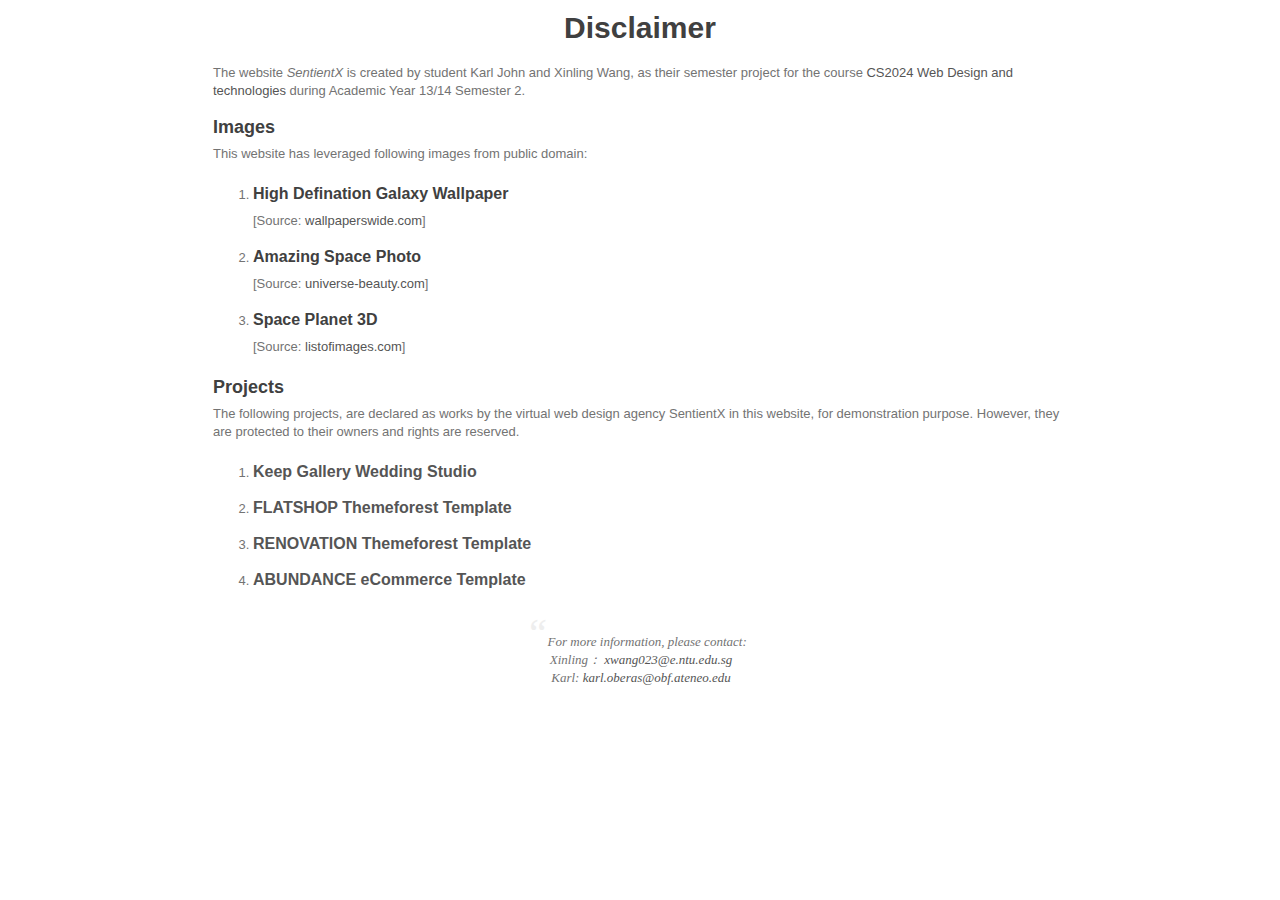
<file: disclaimer.html>
<!doctype html>
<html>
<head>
<meta charset="utf-8">
<meta name="viewport" content="width=device-width, initial-scale=1.0, user-scalable=yes">
<style>
h1,
h2,
h3,
h4,
h5,
h6,
p,
blockquote {
    margin: 0;
    padding: 0;
}
body {
    font-family: "Helvetica Neue", Helvetica, "Hiragino Sans GB", Arial, sans-serif;
    font-size: 13px;
    line-height: 18px;
    color: #737373;
    background-color: white;
    margin: 10px 13px 10px 13px;
}
table {
	margin: 10px 0 15px 0;
	border-collapse: collapse;
}
td,th {	
	border: 1px solid #ddd;
	padding: 3px 10px;
}
th {
	padding: 5px 10px;	
}

a {
    color: #555;
	text-decoration:none;
}
a:hover {
    color: #FF8000;
    text-decoration: none;
}
a img {
    border: none;
}
p {
    margin-bottom: 9px;
}
h1,
h2,
h3,
h4,
h5,
h6 {
    color: #404040;
    line-height: 36px;
}
h1 {
    margin-bottom: 18px;
    font-size: 30px;
	text-align:center;
}
h2 {
    font-size: 24px;
}
h3 {
    font-size: 18px;
}
h4 {
    font-size: 16px;
}
h5 {
    font-size: 14px;
}
h6 {
    font-size: 13px;
}
hr {
    margin: 0 0 19px;
    border: 0;
    border-bottom: 1px solid #ccc;
}
blockquote {
    padding: 13px 13px 21px 15px;
    margin-bottom: 18px;
    font-family:georgia,serif;
    font-style: italic;
	text-align:center;
}
blockquote:before {
    content:"\201C";
    font-size:40px;
    margin-left:-10px;
    font-family:georgia,serif;
    color:#eee;
}
blockquote p {
    font-size: 14px;
    font-weight: 300;
    line-height: 18px;
    margin-bottom: 0;
    font-style: italic;
}
code, pre {
    font-family: Monaco, Andale Mono, Courier New, monospace;
}
code {
    background-color: #fee9cc;
    color: rgba(0, 0, 0, 0.75);
    padding: 1px 3px;
    font-size: 12px;
    -webkit-border-radius: 3px;
    -moz-border-radius: 3px;
    border-radius: 3px;
}
pre {
    display: block;
    padding: 14px;
    margin: 0 0 18px;
    line-height: 16px;
    font-size: 11px;
    border: 1px solid #d9d9d9;
    white-space: pre-wrap;
    word-wrap: break-word;
}
pre code {
    background-color: #fff;
    color:#737373;
    font-size: 11px;
    padding: 0;
}
@media screen and (min-width: 914px) {
    body {
        width: 854px;
        margin:10px auto;
    }
}
@media print {
	body,code,pre code,h1,h2,h3,h4,h5,h6 {
		color: black;
	}
	table, pre {
		page-break-inside: avoid;
	}
}
</style>
<title>Disclaimer</title>

</head>
<body>
<h1>Disclaimer</h1>

<p>The website <em>SentientX</em> is created by student Karl John and Xinling Wang, as their semester project for the course <a href="http://www.wkwsci.ntu.edu.sg/CurrentStudents/Undergraduate/Pages/CourseInfo.aspx">CS2024 Web Design and technologies</a> during Academic Year 13/14 Semester 2.</p>

<h3>Images</h3>
<p>This website has leveraged following images from public domain:</p>
<ol>
<li>
	<h4>High Defination Galaxy Wallpaper</h4>
    <p>[Source: <a href="http://wallpaperswide.com/galaxy-wallpapers.html">wallpaperswide.com</a>]</p>
</li>
<li>
	<h4>Amazing Space Photo</h4>
    <p>[Source: <a href="http://universe-beauty.com/Space-photos/Other/amazing-space-photo-img523-15369p.html">universe-beauty.com</a>]</p>
</li>
<li>
	<h4>Space Planet 3D</h4>
    <p>[Source: <a href="http://www.listofimages.com/space-graphics-planet-stars-galaxy-3d.html">listofimages.com</a>]</p>
</li>
</ol>

<h3>Projects</h3>
<p>The following projects, are declared as works by the virtual web design agency SentientX in this website, for demonstration purpose. However, they are protected to their owners and rights are reserved.</p> 
<ol>
<li>
    <h4><a href="http://www.keepgallery.com/">Keep Gallery Wedding Studio</a></h4>
</li>
<li>
	
    <h4><a href="http://themify.me/themes/flatshop">FLATSHOP Themeforest Template</a></h4>
</li>
<li>
	<h4><a href="http://themeforest.net/item/renovation-construction-company-theme/9014411">RENOVATION Themeforest Template</a></h4>
</li>
<li>
	<h4><a href="http://themeforest.net/item/abundance-ecommerce-business-theme/759562">ABUNDANCE eCommerce Template</a></h4>
</li>
</ol>


<blockquote>For more information, please contact:<br>Xinling： <a href="mailto:xwang023@e.ntu.edu.sg">xwang023@e.ntu.edu.sg</a><br>Karl: <a href="mailto:karl.oberas@obf.ateneo.edu">karl.oberas@obf.ateneo.edu</a></blockquote>

</body>
</html>
</file>
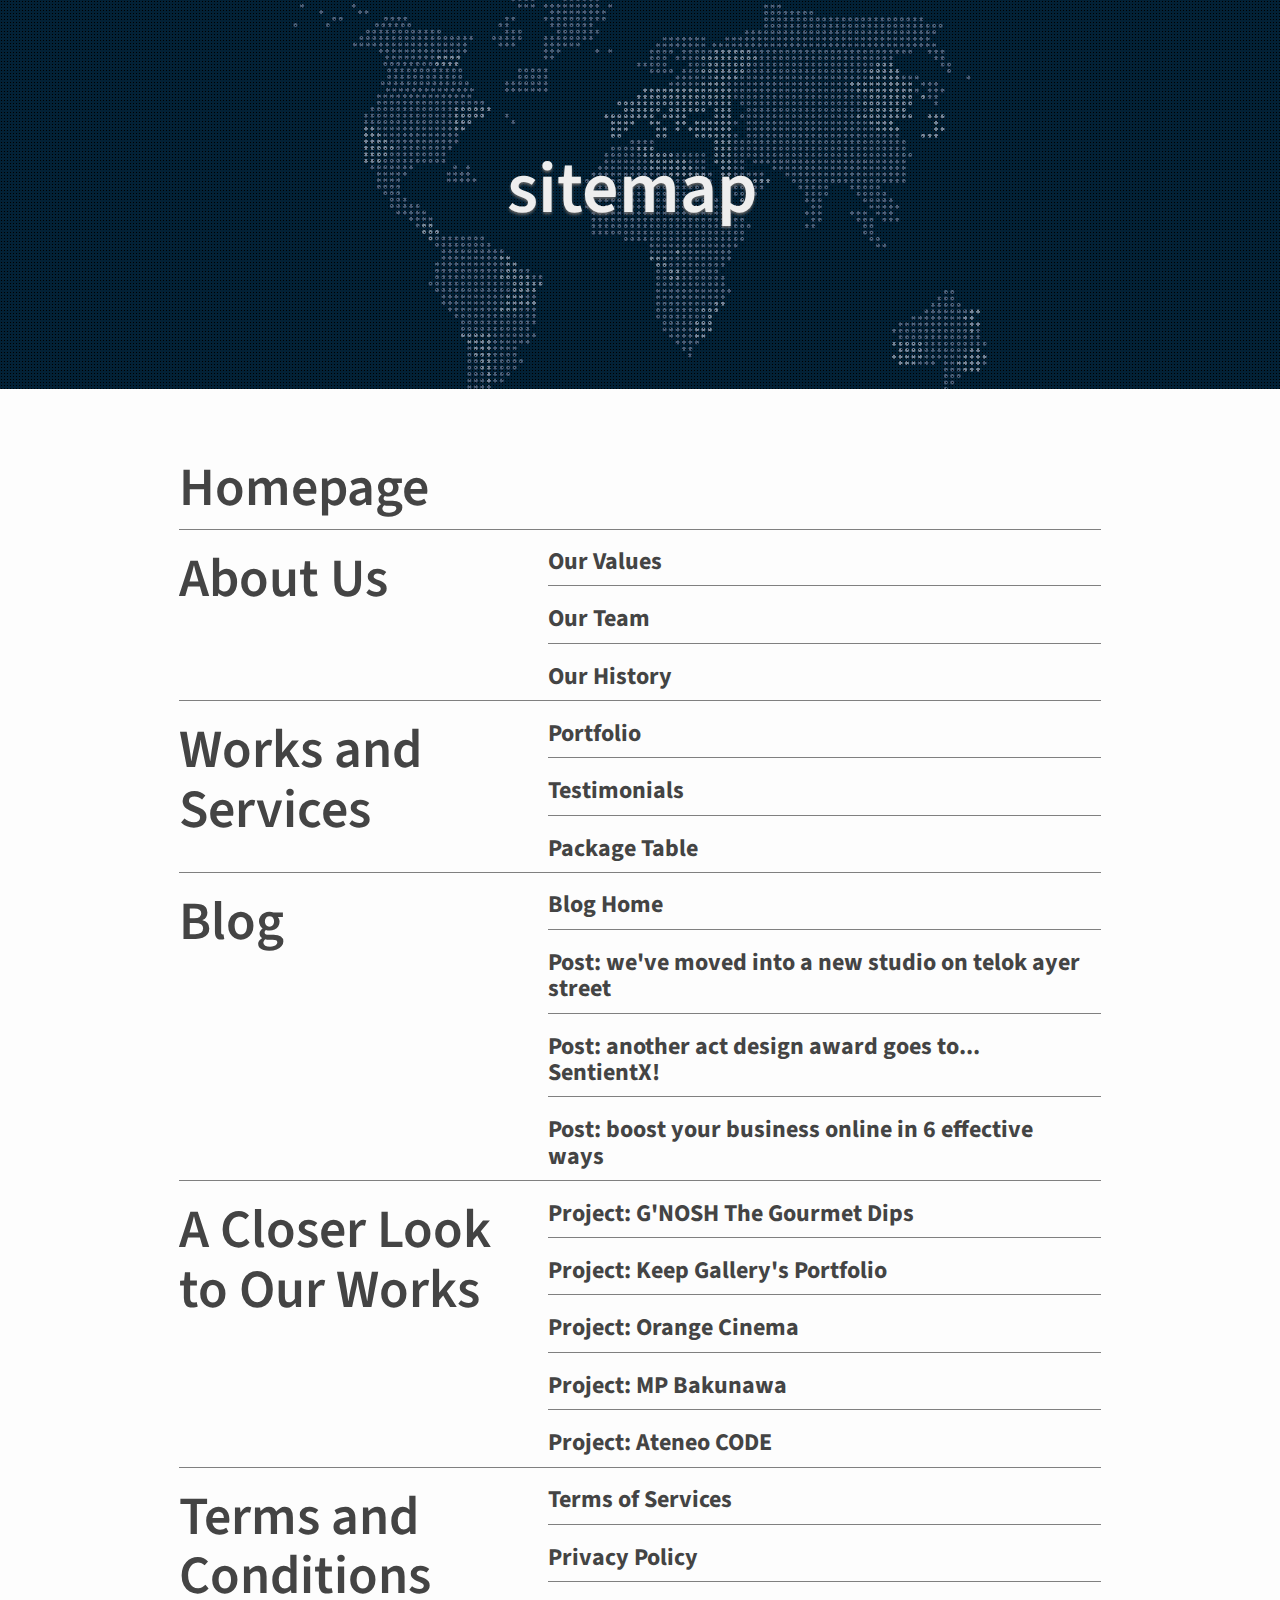
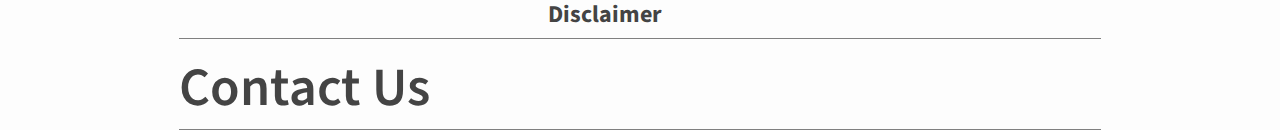
<file: sitemap.html>
<!DOCTYPE html PUBLIC "-//W3C//DTD XHTML 1.0 Transitional//EN" "http://www.w3.org/TR/xhtml1/DTD/xhtml1-transitional.dtd">
<html xmlns="http://www.w3.org/1999/xhtml">
<head>
<meta charset="utf-8">
<meta http-equiv="X-UA-Compatible" content="IE=edge,chrome=1">
<title>Sitemap | Sentient X</title>
<meta name="description" content="">
<meta name="viewport" content="width=device-width, initial-scale=1">
<link href="css/bootstrap.min.css" rel="stylesheet" type="text/css" />
<link href="css/style.css" rel="stylesheet" type="text/css" />
<link rel="stylesheet" href="css/animate.css">
<link href="css/bootstrap-responsive.min.css" rel="stylesheet" type="text/css" />
<link href="css/responsiveslides.css" rel="stylesheet" type="text/css" />
<!--flexslider-->
<link rel="stylesheet" href="css/flexslider.css" />
<!-- FancyBox -->
<link rel="stylesheet" type="text/css" href="css/jquery.fancybox.css?v=2.1.5" media="screen" />
<!--fonts-->
<link href='http://fonts.googleapis.com/css?family=Open+Sans+Condensed:300,700,300italic|Source+Sans+Pro:200,300,400,600,700,900,200italic,300italic,400italic,600italic,700italic,900italic|Playball' rel='stylesheet' type='text/css'>
<link rel="stylesheet" type="text/css" href="css/flaticon.css"> 

<!--favicon-->
<link rel="shortcut icon" href="images/favicon.ico" type="image/x-icon">
<link rel="icon" href="images/favicon.ico" type="image/x-icon">
<link href="fonts/font-awesome-4.2.0/css/font-awesome.min.css" rel="stylesheet" type="text/css" />
<link href="blog/css/style_blog.css" rel="stylesheet" type="text/css" />

<!--wow-->
<script src="js/jquery.min.js"></script>
</head>

<body>
<header class="intro-header" style="background-image:url('images/sitemap-bg.jpg'); background-position:center;">
    <div class="container-header">
        <div class="row">
            <div class="col-lg-8 col-lg-offset-2 col-md-10 col-md-offset-1">
                <div class="site-heading noselect term-heading">
                    <h1>sitemap</h1>
                </div>
            </div>
        </div>
    </div>
</header>
<div class="center-div">
<table id="sitemap-tb">
    <colgroup>
        <col />
        <col />
    </colgroup>	
  <tbody>
  
    <tr>
      <td><h1><a href="http://oasisappmaker.com/com224/sentientx/">Homepage</a></h1></td>
      <td>&nbsp;</td>
    </tr>
    <tr>
      <td rowspan="4"><h1><a href="http://oasisappmaker.com/com224/sentientx/about.html">About Us</a></h1></td>
    </tr>
    <tr>
      <td><h3><a href="http://oasisappmaker.com/com224/sentientx/about.html">Our Values</a></h3></td>
    </tr>
    <tr>
      <td><h3><a href="http://oasisappmaker.com/com224/sentientx/about.html#team">Our Team</a></h3></td>
    </tr>
    <tr>
      <td><h3><a href="http://oasisappmaker.com/com224/sentientx/about.html#history">Our History</h3></td>
    </tr>
    <tr>
      <td rowspan="4"><h1><a href="http://oasisappmaker.com/com224/sentientx/work.html">Works and Services</a></h1></td>
    </tr>
    <tr>
      <td><h3><a href="http://oasisappmaker.com/com224/sentientx/work.html#portfolio">Portfolio</a></h3></td>
    </tr>
    <tr>
      <td><h3><a href="http://oasisappmaker.com/com224/sentientx/work.html#testimonials">Testimonials</a></h3></td>
    </tr>
    <tr>
      <td><h3><a href="http://oasisappmaker.com/com224/sentientx/work.html#packages">Package Table</a></h3></td>
    </tr>
    <tr>
      <td rowspan="5"><h1><a href="http://oasisappmaker.com/com224/sentientx/blog/">Blog</a></h1></td>
    </tr>
    <tr>
      <td><h3><a href="http://oasisappmaker.com/com224/sentientx/blog/">Blog Home</a></h3></td>
    </tr>
    <tr>
      <td><h3><a href="http://oasisappmaker.com/com224/sentientx/blog/index.php?post=1">Post: we've moved into a new studio on telok ayer street</a></h3></td>
    </tr>
    <tr>
      <td><h3><a href="http://oasisappmaker.com/com224/sentientx/blog/index.php?post=2">Post: another act design award goes to... SentientX!</a></h3></td>
    </tr>
    <tr>
      <td><h3><a href="http://oasisappmaker.com/com224/sentientx/blog/index.php?post=3">Post: boost your business online in 6 effective ways</a></h3></td>
    </tr>
    <tr>
      <td rowspan="6"><h1><a href="http://oasisappmaker.com/com224/sentientx/details.php">A Closer Look to Our Works</a></h1></td>
    </tr>
    <tr>
      <td><h3><a href="http://oasisappmaker.com/com224/sentientx/details.php?id=5">Project: G'NOSH The Gourmet Dips</a></h3></td>
    </tr>
    <tr>
      <td><h3><a href="http://oasisappmaker.com/com224/sentientx/details.php?id=2">Project: Keep Gallery's Portfolio</a></h3></td>
    </tr>
    <tr>
      <td><h3><a href="http://oasisappmaker.com/com224/sentientx/details.php?id=3">Project: Orange Cinema</a></h3></td>
    </tr>
    <tr>
      <td><h3><a href="http://oasisappmaker.com/com224/sentientx/details.php?id=1">Project: MP Bakunawa</a></h3></td>
    </tr>
    <tr>
      <td><h3><a href="http://oasisappmaker.com/com224/sentientx/details.php?id=4">Project: Ateneo CODE</a></h3></td>
    </tr>
    <tr>
      <td rowspan="4"><h1><a href="http://oasisappmaker.com/com224/sentientx/terms.php?id=terms-of-services">Terms and Conditions</a></h1></td>
    </tr>
    <tr>
      <td><h3><a href="http://oasisappmaker.com/com224/sentientx/terms.php?id=terms-of-services">Terms of Services</a></h3></td>
    </tr>
    <tr>
	  <td><h3><a href="http://oasisappmaker.com/com224/sentientx/terms.php?id=privacy-policy">Privacy Policy</a></h3></td>
    </tr>
    <tr>
      <td><h3><a href="http://oasisappmaker.com/com224/sentientx/terms.php?id=disclaimer">Disclaimer</a></h3></td>
    </tr>
    <tr>
      <td colspan="2"><h1><a href="http://oasisappmaker.com/com224/sentientx/contact.html">Contact Us</a></h1></td>
    </tr>
  </tbody>
</table>
</div>
</body>
</html>
</file>
<file: css/style.css>
@charset "utf-8";
/* CSS Document */
html {
    width: 100%;
    height: 100%;
}

body {
	/*set default for full screen*/
	margin: 0px;
	padding: 0px;
    width: 100%;
    height: 100%;
	font-family: 'Source Sans Pro', sans-serif;
	font-weight:400;
	background-color:#fdfdfd;
	font-size:16px;
	color:#222;
}

.clear {
	clear:both; /*start next line*/
}

a {
	color:#e74c3c;
}

a:hover {
	text-decoration:none;
	color:#e74c3c;
}

.content-wrapper {
	width:90%;
	max-width: 1230px;
	margin:0 auto;
	padding-top:30px;
}

.center-div {
	width:90%;
	max-width: 1230px;
	margin:0 auto;
}

.content-wrapper h4 {
	text-transform:lowercase;
	padding-bottom:20px;
	font-weight:700;
	font-size:1.5em;
	color:#eee;
}

.sectiontitle {
	display:inline;
	color: #fff; 
	font-size:2.1em;
	margin-left: 25px;
	font-weight:600;
	text-transform:lowercase;
}

.design-title {
	font-size: 18px; 
	font-weight:600; 
	color: #666;
}

.design-description {
	font-size:16px;
	color:#333;
	text-align:center;"
}

.pattern-black:after {
		background: url(../images/pattern-black.png) repeat;
		content:'';
		width: 100%;
		height: 100%;
		top:0;
		left:0;
        position: absolute;
}

/*Navbar*/
@media(min-width:767px) {
    .navbar {
        padding: 20px 0;
        -webkit-transition: background .5s ease-in-out,padding .5s ease-in-out;
        -moz-transition: background .5s ease-in-out,padding .5s ease-in-out;
        transition: background .5s ease-in-out,padding .5s ease-in-out;
    }

    .top-nav-collapse {
        padding: 0;
    }
}

@media screen and (max-width: 758px) {
	.nav-adjustment {
		text-align: center;
		float:left;
        margin-left: 10%;
	}	
    

	.navbar-default .navbar-nav>.active>a,.navbar-default .navbar-nav>.active>a:hover,.navbar-default .navbar-nav>.active>a:focus {
		border-top: 0px !important;
		background-color: #e74c3c !important;
		color: #fff !important;
	}
	
}

@media screen and (min-width: 768px) {
	.nav-adjustment {
		float: right !important;
		margin-right: 23px !important;
		padding-top: 4px !important;
	}
	
}


.navbar-nav li a {
	color: #282828 !important;	
	font-size: 95%;
    font-family:'Open Sans Condensed', sans-serif;
	font-weight:700;
	font-size: 16px;
	text-transform:uppercase;
	text-letter-spacing:0.2em;
}
@media screen and (min-width: 759px) {
	#navigation li a:hover {
 		color: #e74c3c !important;
	}
}

@media screen and (max-width: 758px) {
	#navigation li a:hover {
 		text-decoration: none;
	}
}

.logo {
	display: inline;
	color: black;
	font-family: 'Playball', cursive;
	font-size:50.5px;	
}


.dropdown-menu .sub-menu {
    left: 100%;
    position: absolute;
    top: 0;
    visibility: hidden;
    margin-top: -1px;

}

.dropdown-menu li {
    font-family: 'Open Sans Condensed', sans-serif;
    font-weight: 700;   
}

.dropdown-menu li:hover .sub-menu {
    visibility: visible;
}

.dropdown:hover .dropdown-menu {
    display: block;
}

/*body sections*/


.home-section {
	background-color: rgba(0,0,0,0.4);
}

@media screen and (min-height: 840px){
	.home-section {
		height:100vh;
		padding-top:10%;
	}
}

@media screen and (min-height: 616px) and (max-height:839px){
	.home-section {
		height:100vh;
		padding-top:7%;
	}
}

@media screen and (max-height: 615px){
	.home-section {
		padding-top:5%;
		height:100vh;
	}
}

@media screen and (max-height: 438px){
	.home-section {
		padding-top:5%;
		height:100%;
        padding-bottom: 50px;
	}
}



.home-bg {
   	text-align: center;
   	background: url('../images/home-bg.jpg');
	background-size:cover;
	background-position: top center;
	background-repeat: no-repeat;	
}

.about-section {
    text-align: center;
    background: #000;	
}

.team-section {
	padding-top: 80px;
	background: #000;
}

.history-section {
    height: auto;
}

.portfolio-section {
	padding-top: 80px;
}

.packages-section {
    padding-top: 60px;
    margin-bottom: 50px;
}

.testimonials-section {
    background: #000;	   
    text-align:center;
    margin-top: 80px;
}

@media screen and (max-width: 1024px) {
    #video {
        display: none;   
    }
    .packages-section {
        margin-top:0;
    }
}

.contact-section {
	background: #000;
    padding-top:50px;
}


.space {
	height: 55px;
	background: #fff;	
}

/*home css*/
.home-logo {
	background: url('../images/LogoCircleOnly.png');
	background-size: 120px 120px;
	background-position: top center;
	background-repeat: no-repeat;
	opacity: 0.9;
	margin-bottom: -60px;
    -webkit-animation:spin 4s linear;
    -moz-animation:spin 4s linear;
    animation:spin 4s linear;
}
@-moz-keyframes spin { 100% { -moz-transform: rotateY(360deg); } }
@-webkit-keyframes spin { 100% { -webkit-transform: rotateY(360deg); } }
@keyframes spin { 100% { -webkit-transform: rotateY(360deg); transform:rotateY(360deg); } }

.home-logo-text {
	font-family: 'Playball', cursive;
	display: inline;	
	font-size: 300%;
}

.hometexts {
	margin-top:20px;
}

.tagline {
	font-family:'Open Sans Condensed', sans-serif;
	font-weight:700;
	color: #f4f4f4;
	list-style:none;
}

@media screen and (min-width: 1025px) {
	.slide-text {
		width: 97% !important;
	}
}

@media screen and (max-width: 1024px) {
	.slide-text {
		width: 93% !important;
	}
}

.slide-text li:last-child{
	clear: both;
}
.tagline2 {
	color: #ddd;
	display:inline-block;
	background:url(../images/li-item.png) right center no-repeat;
	padding-right: 25px;
	padding-left: 12px;
}

@media screen and (min-width: 1500px) {
	.tagline {
		font-size: 4em;
	}
	
	.tagline2 {
		font-size: 1em;
	}
}

@media screen and (min-width: 1025px) and (max-width: 1499px) {
	.tagline {
		font-size: 3em;
	}
	
	.tagline2 {
		font-size: 1em;
	}
}

@media screen and (min-width: 566px) and (max-width: 1024px) {
	.tagline {
		font-size: 2em;
	}
	
	.tagline2 {
		font-size: 0.8em;
	}
}
@media screen and (min-width: 432px) and (max-width: 564px) {
	.tagline {
		font-size: 2em;
	}
	
	.tagline2 {
		font-size: 0.7em;
	}
}

@media screen and (min-width: 308px) and (max-width: 431px) {
	.tagline {
		font-size: 1em;
	}
	
	.tagline2 {
		font-size: 0.7em;
	}
}

@media screen and (max-width: 307px) {
	.tagline {
		font-size: 0.8em;
	}
	
	.tagline2 {
		font-size: 0.5em;
	}
}

.home-text {
	margin-left:-18px;	
}

.home-text li:first-child{
	padding-left: 0px;
}
.home-text li:last-child{
	background:none;
}

.home-proceed>a {
    background: rgba(0,0,0,0.4);
    color: #ddd	;
    box-sizing: border-box;
    cursor: pointer;
    display: block;
    height: 40px;
    width: 170px;
    line-height: 40px;
    margin: 40px auto 0 auto;
    position: relative;
    transition: all 0.2s linear;
      -moz-transition: all 0.2s linear;
      -webkit-transition: all 0.2s linear;
      white-space: nowrap;
}

.home-proceed>a:hover {
    background:rgba(255,255,255,0.8);
    color: #e74c3c;
}   

.button-text {
	font-family:'Source Sans Pro', sans-serif;
}

/*aboutus css*/
.values-top {
	/* background: rgba(0,0,0,0.7); */
	padding-top: 120px;
	
}

.values-slider {
	height: 430px;
	display: table;
	overflow: hidden;
	margin-left: auto;
	margin-right: auto;
	max-width: 80%;
}
.values-slider-inner {
	display: table-cell;
	vertical-align: middle;	
	color: #fff;
	font-size: 30px;
	font-family:'Source Sans Pro', sans-serif;
	font-weight: 700;
	font-spacing: -2px;
}

.values {
	background: url('../images/values-bg.jpg') center center no-repeat fixed;
	overflow: hidden;
	background-size: cover;
}

.grid-bg {
	background: url('../images/grid-single.png');
	background-repeat:repeat;
	height:100%;
	z-index: 9999;
}


.values-bot {
	background: #fdfdfd;
}

/*
.values-content {
	background: url('../images/about-highlight.png') top center no-repeat;
	background-size: cover; 
}
*/

.about-icons-area {
	max-width: 90%;
	margin-left: 2%;
}

@media screen and (max-width: 989px){
	.about-icons-area {
		padding-bottom: 120px;
	}
	.about-icon ul li a {
		margin-bottom: -2%;
	}
}

@media screen and (min-width: 990px){
	.about-icons-area {
		padding-bottom: 330px;
	}
}


.about-icon-area .about-icon ul {
	margin: 0;
	padding: 0;

}

.about-icon ul  {
	list-style-type: none;
}

.about-icon-area .about-icon ul li {
	display: inline-block;
	cursor: pointer;
}


.about-icon ul li a {
	display: block;
	width: 100%;

	background: url("../images/icon-bg.png") top center no-repeat;
	background-size:96px;
	
	-webkit-transition: all 400ms ease-out 0s;	
	   -moz-transition: all 400ms ease-out 0s;
		 -o-transition: all 400ms ease-out 0s;
		    transition: all 400ms ease-out 0s;
	
	-webkit-transform: rotateY(180deg);
	   -moz-transform: rotateY(180deg);
		-ms-transform: rotateY(180deg);
		 -o-transform: rotateY(180deg);
			transform: rotateY(180deg);
}

.about-icon ul li a span {
	display: inline-block;
	margin: 0;
	color: #505050;
	font-size: 800%;
	line-height: 100%;
	padding-bottom: 10%;
	filter: alpha(opacity=30);
	
	-webkit-transition: all 400ms ease-out 0s;	
	   -moz-transition: all 400ms ease-out 0s;
		 -o-transition: all 400ms ease-out 0s;
		    transition: all 400ms ease-out 0s;
		  
	-webkit-transform: rotateY(180deg);
	   -moz-transform: rotateY(180deg);
		-ms-transform: rotateY(180deg);
		 -o-transform: rotateY(180deg);
			transform: rotateY(180deg);
}

.about-icon ul li:hover a,
.about-icon ul li.active a {
	background: url("../images/icon-hover.png") top center no-repeat;
	background-size:96px;	
	
	-webkit-transform: rotateY(0deg);
	   -moz-transform: rotateY(0deg);
		-ms-transform: rotateY(0deg);
		 -o-transform: rotateY(0deg);
		    transform: rotateY(0deg);
}

.about-icon ul li:hover a span,
.about-icon ul li.active a span {
	color: #FFFFFF;
	opacity: 1;
	filter: alpha(opacity=100);
	
	-webkit-transform: rotateY(0deg);
	   -moz-transform: rotateY(0deg);
		-ms-transform: rotateY(0deg);
		 -o-transform: rotateY(0deg);
			transform: rotateY(0deg);
}

/*team css*/
.team {
	background: url('../images/team-bg.jpg') center center fixed;
	overflow: hidden;
	background-size: cover;
	width: 100%;
	background-color:#111;
}
@media screen and (min-width: 990px){
	.team-margin-adjust {
		margin-left: 5%;
	}
}

@media screen and (max-width: 989px){
	.team-margin-adjust {
		margin-left: 20%;
	}
}


.profile-name {
	margin-bottom: 15px;
	color: #e74c3c;
	font-family:'Open Sans Condensed', sans-serif;
	font-weight:700;
}

.profile-description {
	margin-bottom: 65px;
	color: #fdfdfd;
	padding-right: 20%;
	line-height:1.5em;
}

.profile-description a {
	color: #5e6f80	
}

.profile-description a:hover {
	color: #5e6f80
	text-decoration: underline; 
}

.image-wrap {
	position: relative;
	overflow: hidden;
	margin-bottom: 25px;
	cursor: pointer;
}

.image-wrap img {
	width: 70%;
	height: 70%;
	border-radius:50%;
	margin-left: auto;
	margin-right: auto;	
}

.image-wrap  .hover-wrap {
	position: absolute;
	display: block;
	width: 70%;
	height: 100%;
	margin-left: auto;
	margin-right: auto;
	
	opacity: 0;
	filter: alpha(opacity=0);
	
	-webkit-transition: all 450ms ease-out 0s;	
	   -moz-transition: all 450ms ease-out 0s;
		 -o-transition: all 450ms ease-out 0s;
		    transition: all 450ms ease-out 0s;
		  
	-webkit-transform: rotateY(180deg) scale(0.5,0.5);
	   -moz-transform: rotateY(180deg) scale(0.5,0.5);
		-ms-transform: rotateY(180deg) scale(0.5,0.5);
		 -o-transform: rotateY(180deg) scale(0.5,0.5);
			transform: rotateY(180deg) scale(0.5,0.5);	
}

.image-wrap:hover .hover-wrap,
.image-wrap.active .hover-wrap {
	opacity: 1;
	filter: alpha(opacity=100);
	
	-webkit-transform: rotateY(0deg) scale(1,1);
	   -moz-transform: rotateY(0deg) scale(1,1);
		-ms-transform: rotateY(0deg) scale(1,1);
		 -o-transform: rotateY(0deg) scale(1,1);
		    transform: rotateY(0deg) scale(1,1);
}

.image-wrap .hover-wrap .overlay-img {
	position: absolute;
	width: 100%;
	height: 100%;
	background: #e74c3c;	
	opacity: 0.80;
	filter: alpha(opacity=80);
	border-radius:50%;
}

.image-wrap .hover-wrap .overlay-text-thumb {
	position: absolute;
	width: 100%;
	height: 32px;
	top: 50%;
	margin: -16px 0 0 0;
	color: #FFFFFF;
	font-size: 20px;
	font-weight: 300;
	line-height: 15px;
	text-transform: uppercase;
	text-align: center;
	font-family: 'Open Sans Condensed', sans-serif;
	font-weight:700;
	opacity: 1;
	filter: alpha(opacity=100);
}

.social-icons {
	text-align: center;
	font-size: 10px;
}

.social-icons li {
	display: inline-block;
	margin-left: 15px;	
}

.social-icons li:first-child {
	margin-left: -30px;
}

.social-icons li a{
	color: #FFFFFF;
	font-size: 16px;
	line-height: 1em;
	width: 16px;
	height: 16px;
	
	opacity: 0.6;
	filter: alpha(opacity=30);
	
	-webkit-transition: opacity 0.1s linear 0s;	
	   -moz-transition: opacity 0.1s linear 0s;
		 -o-transition: opacity 0.1s linear 0s;
		    transition: opacity 0.1s linear 0s;
}

.social-icons li a:hover{
	opacity: 1;
	filter: alpha(opacity=100);
	text-decoration:none;
}

/*history css*/
.history-bg {
	background: url('../images/history-bg.jpg') center center repeat-y fixed;
	background-size: cover;
    height:100%;
	padding-top: 80px;
}

#history ul.timeline {
	background:url(../images/history-strip.jpg) center center repeat-y;
	position: relative;
    margin:50px auto 0;
	list-style:none;
	padding:0 0 150px;
	display: block;
	clear:both;
}

#history ul.timeline li.year{
	background:url(../images/year.png) top center no-repeat;
	background-size: 70px;
    clear: both;
}

/*notes*/
#history ul.timeline li.note{
	width: 46%;
	min-height: 100px;
	float:right;
	background:#fff;
	border:1px solid #ddd;
	margin:35px 0;
	border-radius:12px;
	position: relative;
	text-align:left;
	padding:24px 24px 50px;
	cursor:pointer;
	-webkit-transition: all 0.3s;
	-moz-transition: all 0.3s;
	transition: all 0.3s;
}

#history ul.timeline li.note:nth-of-type(2n){
		float: left;
		clear: left;
}

#history ul.timeline li.year + li.note{
		margin-top:-5px;
}

#history ul.timeline li.note:after{
		content:'';
		position:absolute;
		left:-10.7%;
		right: auto;
		display:block;
		width:21px;
		height:21px;
		background:url(../images/timeline-elem.png);
		border-radius:100px;
		background-size: cover;
		top:50%;
		z-index:20;
		-webkit-transform: translateY(-50%);
		-moz-transform: translateY(-50%);
		transform: translateY(-50%);
		-webkit-transition: all 0.3s;
		-moz-transition: all 0.3s;
		transition: all 0.3s;
}
#history ul.timeline li.note:nth-of-type(2n):after{
	right:-11%;
	left: auto;
}

.note-arrow{
	position: absolute;
	right: 100%;
	left: auto;
	top: 50%;
	display: block;
    border-right: 15px solid;
	border-right-color: #ddd; 
	border-left: none;
    border-top: 15px solid transparent;
    border-bottom: 15px solid transparent; 
    -webkit-transform: translateY(-50%);
    -moz-transform: translateY(-50%);
	transform: translateY(-50%);
}

.note-arrow:after{
	content:'';
	position: absolute;
	left: 1px;
	right:auto;
	top: 0px;
	display: block;
    border-right: 14px solid;
	border-right-color: #eee; 
	border-left: none;
	border-top: 14px solid transparent;
	border-bottom: 14px solid transparent; 
	-webkit-transform: translateY(-50%);
	-moz-transform: translateY(-50%);
	transform: translateY(-50%);
}

#history ul.timeline li.note:nth-of-type(2n) .note-arrow{
	left: 100%;
	right: auto;
	border-left: 15px solid;
	border-left-color: #ddd; 
	border-right: none;
}

#history ul.timeline li.note:nth-of-type(2n) .note-arrow:after{
	border-left: 14px solid;
	border-left-color: #eee; 
	border-top: 14px solid transparent;
	border-bottom: 14px solid transparent; 
	border-right: none;
	right:1px;
	left:auto;
}

.timeline-images{
	width:90%;
	position: absolute;
	bottom:-35px;
	height: auto;
}

.timeline-images a.timeline-image{
    width:70px;
	height: 70px;
	margin-right:15px;
	margin-left:0;
	float:left;
	display: block;
	position: relative;
}

#history ul.timeline li.note:nth-of-type(2n) .timeline-images a.timeline-image{
    float:right;
	margin-left:15px;
	margin-right:0;
}

.timeline-images a.timeline-image img{
	width:70px;
	height: 70px;
	border-radius: 100px;
	border:2px solid rgba(255, 255, 255, 0.5);
	-webkit-transition: all 0.3s;
	-moz-transition: all 0.3s;
	transition: all 0.3s;
}


/* History Rollovers */

#history ul.timeline li.note:hover,
#history ul.timeline li.note:hover:after{
	background:#e74c3c;
}

#history ul.timeline li.note:hover p.history-date,
#history ul.timeline li.note:hover p.history-head,
#history ul.timeline li.note:hover p.history-desc {
    color:white;
}

#history ul.timeline li.note:hover p.history-desc a {
    color: white;
    text-decoration: underline;
    transition: color 0.2s ease-out;
}

#history ul.timeline li.note:hover span.note-arrow,
#history ul.timeline li.note:hover span.note-arrow:after{
	border-right-color: #e74c3c; 
}

#history ul.timeline li.note:hover:nth-of-type(2n) span.note-arrow,
#history ul.timeline li.note:hover:nth-of-type(2n) span.note-arrow:after{
	border-left-color: #e74c3c; 
}

a.timeline-image img:hover{
	-webkit-transform: scale(1.2);
	-moz-transform: scale(1.2);
	-ms-transform: scale(1.2);
	transform: scale(1.2);
}

li.note p,
li.note span,
li.note span:after{
	-webkit-transition: all 0.3s;
	-moz-transition: all 0.3s;
	transition: all 0.3s;
}

li.note p.history-date {
    font-size: 15px;
	font-style:italic;
}

li.note p.history-head{
    font-size:20px;
    color:#e74c3c;
	margin:3px auto;
	font-weight:600;
}

li.note p.history-desc{
    font-size:16px;
}



#history ul.timeline li.start{
	clear: both;
	width: 60px;
	height: 60px;
	display: block;
	position: absolute;
	left:50%;
	margin-left:-30px;
	bottom: 0;
    -webkit-transform: translateY(50%);
    -moz-transform: translateY(50%);
	transform: translateY(50%);

}

#history ul.timeline li.start a{
    width: 60px;
    height: 60px;
    display: block;
    color: white;
    text-align: center;
    border-radius: 10px;
    background: linear-gradient(135deg, rgb(79, 79, 79) 0%, rgb(45, 45, 45) 100%);
    -webkit-transform: rotate(45deg);
	-moz-transform: rotate(45deg);
	transform: rotate(45deg);
}

#history ul.timeline li.start a span.up-arrow {
    -webkit-transform: rotate(-45deg);
	-moz-transform: rotate(-45deg);
	transform: rotate(-45deg);
    line-height: 50px;
    display:block;
    width:12px;
    height:17px;
    top:20px;
    position:relative;
    margin: 0 auto;
    background:url(../images/up-arrow.png) center center no-repeat;

}

/*portfolio css*/

.filter-menu {
    text-align:center;
    margin: 15px auto 30px;
}

.filter-menu ul li{
		display: inline-block;
		margin:0 5px;
}

.filter-menu ul li a{
		padding:7px 16px;
		text-transform: uppercase;
		background: transparent;
		border:1px solid #9f9f9f;
		color:#000;
		font-size:15px;
		-webkit-transition: all 0.3s;
		-moz-transition: all 0.3s;
		transition: all 0.3s;
}

.filter-menu ul li a:hover{
		background:#e74c3c;
		border:1px solid #e74c3c;
		color:white;
}

.filter-menu ul li a.selected{
		background:#e74c3c;
		border:1px solid #e74c3c;
		color:white;
}


@media only screen and (max-width: 360px){
        .filter-menu ul li{
            margin:10px auto;
        }      
}

.work-nav {
    position:relative;
    margin-left:-35px;
}



#thumbs li {
	list-style-type: none;
	
}

.item-thumbs {
	position: relative;
	overflow: hidden;
	margin-bottom: 30px;
    padding: 6px;
    height: auto;
	cursor: pointer;
    width: 33.3%;
}

@media only screen and (max-width: 800px){
    .item-thumbs {
        width: 50%;   
    }
}


.item-thumbs a + img {
	width: 100%;	
}

.item-thumbs .hover-wrap {
	position: absolute;
	display: block;
	width: 97%;
	height: 96%;
	opacity: 0;
	filter: alpha(opacity=0);
	
	-webkit-transition: all 450ms ease-out 0s;	
	   -moz-transition: all 450ms ease-out 0s;
		 -o-transition: all 450ms ease-out 0s;
		    transition: all 450ms ease-out 0s;
		  

}

@media only screen and (min-width: 1100px){
    .item-thumbs .hover-wrap {
        width: 97%;
        height: 96%;
    }
}

@media only screen and (min-width: 640px) and (max-width: 1099px){
    .item-thumbs .hover-wrap {
        width: 96.5%;
        height: 95.5%;
    }
}

@media only screen and (min-width: 500px) and (max-width: 639px){
    .item-thumbs .hover-wrap {
        width: 95.5%;
        height: 94.5%;
    }
}

@media only screen and (min-width: 0px) and (max-width: 499px){
    .item-thumbs .hover-wrap {
        width: 94.5%;
        height: 93.5%;
    }
}

.item-thumbs .hover-wrap2 {
	position: absolute;
	display: block;
	color: #FFFFFF;
	top: 50%;
	left: 50%;
	margin: -16px 0 0 -16px;
	font-size: 32px;
	line-height: 1em;
	opacity: 0;
	filter: alpha(opacity=0);
	
	-webkit-transition: all 450ms ease-out 0s;	
	   -moz-transition: all 450ms ease-out 0s;
		 -o-transition: all 450ms ease-out 0s;
		    transition: all 450ms ease-out 0s;

		  
}

.item-thumbs:hover .hover-wrap2 {
	opacity:1;
	filter: alpha(opacity=100);
	-webkit-transform: scale(1.2);
	   -moz-transform: scale(1.2);
		-ms-transform: scale(1.2);
		 -o-transform: scale(1.2);
			transform: scale(1.2);
}

.item-thumbs:hover .hover-wrap,
.item-thumbs.active .hover-wrap{
	opacity: 1;
	filter: alpha(opacity=100);
	

}

.item-thumbs .hover-wrap .overlay-img {
	position: absolute;
	width: 100%;
	height: 100%;
	background: #e74c3c;
	
	opacity: 0.70;
	filter: alpha(opacity=80);
}

.item-thumbs .hover-wrap .overlay-img-thumb{
	position: absolute;
	top: 50%;
	left: 50%;
	margin: -16px 0 0 -16px;
	color: #FFFFFF;
	font-size: 32px;
	line-height: 1em;
	
	opacity: 1;
	filter: alpha(opacity=100);
}

/*Contact-section*/
/* Google Map */

	#map{
		position: relative;
		overflow: hidden;
		-webkit-transition: all 0.7s;
		-moz-transition: all 0.7s;
		transition: all 0.7s;
	}

/* Open and Close Styles */

	.close-map{
		height: 88px;
	}

	.open-map{
		height: 500px;
	}

/* Open and Close Button Styles */
#map .google-map-big-button{
		width:100%;
		display: block;
		height: auto;
		text-align: center;
		font-size: 20px;
		position: relative;;
		z-index: 2;
		cursor: pointer;
		-webkit-transition: all 0.7s;
		-moz-transition: all 0.7s;
		transition: all 0.7s;
		text-transform:uppercase;
		color: #cdcdcd;
		font-weight:600;
}

	.close-map-button{
		padding:30px;
		opacity: 1;
	}

	.open-map-button{
		padding:10px;
		opacity: 0.5;
	}

	#map .google-map-big-button:hover{
		background:#e74c3c;
		color:white;
		text-decoration:none;
	}

/* Google Map Div */

	#map #google-map{
		height: 500px;
		display: block;
		position: absolute;
		top:0;
		width: 100%;
		z-index: 1;
		-webkit-transition: all 0.7s;
		-moz-transition: all 0.7s;
		transition: all 0.7s;
	}

	.close-map #google-map{
		opacity: 0;
	}

	.open-map #google-map{
		opacity: 1;
	}
/*contact-form*/
.contact-bg {
	background: url('../images/contact-bg.jpg') center center no-repeat fixed;
	overflow: hidden;
	background-size: cover;
	height: 600px;
	padding-top: 30px;
}
/* Contact Form */

	#contact .contact-form{
		width:90%;
		max-width: 830px;
		margin: 0 auto;
	}

	.mail-message-area{
		width:100%;
		padding:0 15px;
	}

	.mail-message{
		width: 100%;
		background:rgba(255,255,255, 0.8) !important;
		-webkit-transition: all 0.7s;
		-moz-transition: all 0.7s;
		transition: all 0.7s;
		margin:0 auto;
		border-radius: 0;
	}

	.not-visible-message{
		height:0px;
		opacity: 0;
	}

	.visible-message{
		height:auto;
		opacity: 1;
		margin:25px auto 0;
	}

/* Input Styles */

	.form{
		width: 100%;
		padding: 15px;
		background:transparent;
		border:1px solid rgba(255, 255, 255, 0.15);
		margin-bottom:25px;
		color:#fff !important;
		font-size:13px;
		-webkit-transition: all 0.4s;
		-moz-transition: all 0.4s;
		transition: all 0.4s;
	}

	.form:hover{
		border:1px solid rgba(231, 76, 60, 0.7);
	}

	.form:focus{
		color: white;
		outline: none;
		border:1px solid rgba(231, 76, 60, 1.0);
	}

	.textarea{
		height: 200px;
		max-height: 200px;
		max-width: 100%;
	}

/* Send Button Styles */

	.form-btn{
		width:100%;
		display: block;
		height: auto;
		padding:15px;
		color:#fff;
		background:rgba(83, 83, 83, 0.15);
		border:1px solid rgba(255, 255, 255, 0.15);
		outline: none;
		-webkit-transition: all 0.3s;
		-moz-transition: all 0.3s;
		transition: all 0.3s;
	}

	.form-btn:hover{
		background:#e74c3c;
		color: white;
		border:1px solid #e74c3c;
	}

	.form-btn:active{
		opacity: 0.9;
	}

/* Place Holder Colors */

	::-webkit-input-placeholder { /* WebKit browsers */
		color:    #fff;
	}
	:-moz-placeholder { /* Mozilla Firefox 4 to 18 */
		color:    #fff;
	}
	::-moz-placeholder { /* Mozilla Firefox 19+ */
		color:    #fff;
	}
	:-ms-input-placeholder { /* Internet Explorer 10+ */
		color:    #fff;
	}
	
/*footer*/

.back-home {
    background: #222; 
	width: 42px;
	height: 45px;
	padding-top: 10px;
	margin-left: auto;
	margin-right: auto;
    text-align: center;
    /*border-radius: 90px 90px 0 0; */
}

#foo {

    -moz-transition: all 1s ease-out;  /* FF4+ */
    -o-transition: all 1s ease-out;  /* Opera 10.5+ */
    -webkit-transition: all 1s ease-out;  /* Saf3.2+, Chrome */
    -ms-transition: all 1s ease-out;  /* IE10? */
    transition: all 1s ease-out;  
}

.click {
    -ms-transform: rotate(180deg); /* IE 9 */
    -webkit-transform: rotate(180deg); /* Chrome, Safari, Opera */
    transform: rotate(180deg); 
}


#footer-button {
    color:#fff;   
}


#footer {
	color: #aaa;
    bottom: 0;
    width: 100%;
    position: fixed;
    z-index:999;
    animation: slideUp 1s;
    -webkit-animation: slideUp 1s;
    overflow: hidden;
    font-size:0.9em;
	font-weight:300;
}

#footer-content a {
	-webkit-transition: color 0.2s ease-out;
	-moz-transition: color 0.2s ease-out;
	-ms-transition: color 0.2s ease-out;
	-o-transition: color 0.2s ease-out;
	transition: color 0.2s ease-out;
	
	color:#eee;
	text-decoration:none;
	
}

#footer-content a:hover {
	text-decoration: underline;
	color:#e74c3c;
}

#footer-content {
    background:#222;   
    height: 100%;
    display:none;
}

.footer-bottom {
    background: #333;
    height: 76px;
    clear:both;
}
.copyright-area {
    width: 65%;
    float:left;
	color:#ddd;
}

.copyright {
	font-style:italic;
	font-weight:400;
	font-size:2em;
	text-align: left;
	color: #eee;
	font-size: 14px;
    padding-top:25px;
}


#social-area {
    text-align: center;
    width: 35%;
    float:right;
}

#social-area #social ul {
	margin: 0;
	padding-top: 10px;
    padding-bottom: 10px;
}

#social-area #social ul li {
	display: inline-block;
	margin-left: 30px;
	list-style: none;
	cursor: pointer;
}

#social-area #social ul li:first-child {
	margin-left: 0;
}

#social ul li a {
	display: block;
	width: 50px;
	height: 50px;
	
	
	-webkit-transition: all 400ms ease-out 0s;	
	   -moz-transition: all 400ms ease-out 0s;
		 -o-transition: all 400ms ease-out 0s;
		    transition: all 400ms ease-out 0s;
	
	-webkit-transform: rotateY(180deg);
	   -moz-transform: rotateY(180deg);
		-ms-transform: rotateY(180deg);
		 -o-transform: rotateY(180deg);
			transform: rotateY(180deg);
}

#social ul li a span {
	display: inline-block;
	margin: 0;
	color: #fff;
	font-size: 180%;
	line-height: 50px;
	filter: alpha(opacity=30);
	
	-webkit-transition: all 400ms ease-out 0s;	
	   -moz-transition: all 400ms ease-out 0s;
		 -o-transition: all 400ms ease-out 0s;
		    transition: all 400ms ease-out 0s;
		  
	-webkit-transform: rotateY(180deg);
	   -moz-transform: rotateY(180deg);
		-ms-transform: rotateY(180deg);
		 -o-transform: rotateY(180deg);
			transform: rotateY(180deg);
}

#social ul li:hover a,
#social ul li.active a {
	background-color: #e74c3c;	
	border-radius:50%;
	-webkit-transform: rotateY(0deg);
	   -moz-transform: rotateY(0deg);
		-ms-transform: rotateY(0deg);
		 -o-transform: rotateY(0deg);
		    transform: rotateY(0deg);
}

#social ul li:hover a span,
#social ul li.active a span {
	color: #fff;
	opacity: 1;
	filter: alpha(opacity=100);
	
	-webkit-transform: rotateY(0deg);
	   -moz-transform: rotateY(0deg);
		-ms-transform: rotateY(0deg);
		 -o-transform: rotateY(0deg);
			transform: rotateY(0deg);
}




@media only screen and (max-width: 1358px) {
   #social ul li a {
    
    width: 45px;
    height:45px;
   }
    
    #social ul li a span {
	   font-size: 150%;      
    }
}
@media only screen and (max-height: 460px) {

    @media only screen and (max-width: 1276px) {    
           .footer-bottom {
            height: 120px !important;
       }

    }
    
    @media only screen and (max-width:590px) {
        .footer-bottom {
            height: 170px !important;
        }
    }
    
    @media only screen and (max-width:438px) {
        .footer-bottom {
            height: 250px !important;
        }
    }

}

@media only screen and (max-width: 1264px) {
   .footer-bottom {
    height: 120px;
   }

    .copyright {
        padding-top: 50px;   
    }
}

@media only screen and (max-width: 792px) {
   #social-area #social ul li {
        margin-left:0;   
   }
        .footer-bottom {
        height: 120px;
   }
    
}

@media only screen and (max-width: 574px) {
    .footer-bottom {
        height: 170px;
   }
}

@media only screen and (max-width: 443px) {
    .footer-bottom {
    height: 250px;
   }

}


.refresh {
    font-size:20px;
    position:absolute;
    color: white;
    left: 50%;
    -ms-transform: rotate(180deg); /* IE 9 */
    -webkit-transform: rotate(180deg); /* Chrome, Safari, Opera */
    transform: rotate(180deg);
    display:none;
}

a.refresh:hover {
    text-decoration:none !important;
    color: #fff !important;
}

.footer-1 {
    width: 33.3%; 
    float:left;
    padding-right:20px;
    text-align: justify;
}

.footer-1 img {
	float:left;
	width:120px;
	margin:10px;
	opacity: 0.8;
    filter: alpha(opacity=80); /* For IE8 and earlier */
}


.footer-2 {
    width: 33.3%; 
    float:left;
    padding-left:7%;
}

.footer-2 table td {
	padding-top:5px;
	vertical-align:top;
}
.footer-2 img {
	width:30px;
	padding:5px;
}


.footer-3 {
    width: 33.3%;
    height: 240px;
    overflow: hidden; 
    float:left;
}

.footer-3 .tweet {
    overflow: hidden;   
}

.footer-3 .tweet ul {
    list-style: none;
    height:9999px;
    margin-left: -40px;
}

.footer-3 ul li {
    height: 100px;
    float: left;
    padding: 0 10px 0 0;
    margin: 0 10px 0 0;
}


@media(max-width:1200px) {
    .footer-2 {
        padding-left:3%;   
    }
}

@media(max-width:900px) {
    .footer-3 {
        display:none;   
    }
    
    .footer-1 {
        width: 50%;   
    }
    
    .footer-2 {
        width: 50%; 
        padding-left: 10%;
    }
}

@media(max-width:600px) {
    .footer-3 {
        display:none;   
    }
    
    .footer-1 {
        display:none;  
    }
    
    .footer-2 {
        width: 100%; 
        padding-bottom: 5%;
        padding-left: 30%;
    }
    
}


@media(max-height:420px) {
    .refresh {
        display: block;   
    }
}

.tables{
    margin-left: -40px;
}




<!--packages-->


ul.tables li.pricing-table{
	padding:0 15px;
	cursor: pointer;
    list-style: none;
}


.table-inner{
	width:100%;
	position: relative;
	border:1px solid #ddd;
}


.pricing-table .price-table-top{
	width:100%;
	position: relative;
	height: auto;
	padding:0;
}

.pricing-table .price-table-top .package-head{
		font-size:22px;
		font-weight:600;
		z-index: 2;
		text-align: center;
		width: 100%;
		margin-top:15px;
		text-shadow:2px 2px 4px rgba(0, 0, 0, 0.2);
        text-transform: uppercase;
        position: absolute;
        color:#e74c3c;
    
}

.price-table-top a.price-table-img{
		display: block;
		position: relative;
		width: 100%;
		height: auto;
		background:#404040;
		overflow: hidden;
		min-height: 132px;
        /*background: url('../images/tables/1.jpg') center center no-repeat;*/
}

.price-table-top a.price-table-img img{
		width: 100%;
}

.price-table-top .price-circle{
	display: block;
	left:50%;
	width:100px;
	height: 100px;
	margin-left:-50px;
	text-align: center;
	background: white;
	border:1px solid #ddd;
	border-radius: 200px;
	bottom:0;
	box-shadow: -3px 3px 5px  #dcdcdc inset;
	-webkit-transform: translateY(50%);
	-moz-transform: translateY(50%);
	transform: translateY(50%);
    -webkit-transition: all 0.3s;
	-moz-transition: all 0.3s;
	transition: all 0.3s;
    position: absolute;
}


.price-table-top .price-circle p.price{
	margin-top:28px;
	margin-bottom:0;
	padding-bottom:0;
	line-height: 30px;
    color: #333;
	-webkit-transition: all 0.3s;
	-moz-transition: all 0.3s;
	transition: all 0.3s;

    font-size:12px;
}

.price-table-top .price-circle p.price span.amount{
    font-family: 'Playball', cursive;
    font-size:25px;
}

.price-table-top .price-circle p.timely{
	margin-top:0;
	padding-top:0;
	font-size:17px;
    color:#333;
	-webkit-transition: all 0.3s;
	-moz-transition: all 0.3s;
	transition: all 0.3s;
    font-weight:400;
    font-style:italic;
}

.table-inner ul.price-plans{
	margin:50px 0 0;
	padding:25px 0 0;
	color:#333;
}

.table-inner ul.price-plans li.price-plan{
	padding:15px;
	border-bottom:1px solid #ddd;
    list-style: none;
    text-align: center;
}

.table-inner ul.price-plans li.price-plan:first-child{
	border-top:1px solid #ddd;
}

.highlight {
    color:#e74c3c;   
}


/* Table Rollovers */

	.pricing-table:hover .price-table-top .price-circle p.price,
	.pricing-table:hover .price-table-top .price-circle p.timely{
		color:#e74c3c;
	}


@media only screen and (max-width: 800px){
    ul.tables li.pricing-table{
		width:50%;
		margin-bottom:20px;
	}   
}

@media only screen and (max-width: 480px){
	ul.tables li.pricing-table{
		width:100%;
		margin-bottom:30px;
	}   
}



/* For Terms & Conditions Put at the end*/
.term-nav {
	display:block;
	margin:auto;
	margin-top:50px;
}

.term-nav .home-proceed {
	display: inline-block;
	margin-left:10px;
	margin-right:10px;
	font-weight:300;
}


.testimonials-bg {
	background: url('../images/testimonials-bg.jpg') center center no-repeat fixed;
	overflow: hidden;
	background-size: cover;    
}

.testimonials-top {
	/* background: rgba(0,0,0,0.7); */
	padding-top: 55px;
	padding-bottom:3%;
}

@media only screen and (max-width: 900px){
    .carousel-indicators {
        display:none;   
    }
    
    .testimonials-bg .grid-bg {
        padding-bottom: 5%;   
    }
}

.testimonials-slider {
    height: 400px;
	display: table;
	overflow: hidden;
	margin-left: auto;
	margin-right: auto;
	max-width: 80%;   
}

.testimonials-slider-inner {
	display: table-cell;
    padding-top: 20px;
	color: #fff;
	font-size: 30px;
	font-family:'Source Sans Pro', sans-serif;
	font-weight: 600;
}

.author {
    max-width: 290px;
    margin-left: auto;
    margin-right: auto;
    margin-top: 50px;
}

.author .picture {
    border-radius: 50%;
    width:80px;
    height:80px;
    float:left;
    margin-right: 20px;
}

.author .text {
    text-align: left;  
    padding-top:12px;
}

.author .text p.name {
    font-size: 20px;
    color:#e74c3c;
    margin-bottom:-5px;
    text-shadow:1px 1px 3px rgba(0, 0, 0, 0.2);
    font-weight: 600;
}

.author .text p.position {
    font-size: 12px;   
}

<!--video-->
.relative {
    position: relative;   
}

#video{
		width:100%;
		height: 582px;
		overflow: hidden;
		background:black;
		background-color:black;
        position: absolute;
}   

/* For Sitemap .Xinling */
#sitemap-tb {
	display:block;
	width:80%;
	margin:0 auto;
	margin-bottom:80px;
	color:#444;
}

#sitemap-tb a {
	color:#444;
}

#sitemap-tb a:hover {
	color:gray;
}
#sitemap-tb h1 {
	font-weight:600;
}

#sitemap-tb tbody {
	width:100%;
}

#sitemap-tb td {
	vertical-align:top;
	padding-right:20px;
	border-bottom:gray 1px solid;
}

#sitemap-tb col:nth-child(1) {
	width:40%;
}
#sitemap-tb col:nth-child(2) {
	width:60%;
}
#sitemap-tb .col-1 {
	font-style:italic;
}
</file>
<file: css/responsiveslides.css>
/*! http://responsiveslides.com v1.54 by @viljamis */

.rslides {
  position: relative;
  list-style: none;
  overflow: hidden;
  width: 100%;
  padding: 0;
  margin: 0;
  }

.rslides li {
  -webkit-backface-visibility: hidden;
  position: absolute;
  display: none;
  width: 100%;
  left: 0;
  top: 0;
  }

.rslides li:first-child {
  position: relative;
  display: block;
  float: left;
  }

.rslides img {
  display: block;
  height: auto;
  float: left;
  width: 100%;
  border: 0;
  }
</file>
<file: css/flaticon.css>
@font-face {
	font-family: "Flaticon";
	src: url("../fonts/flaticon.eot");
	src: url("../fonts/flaticon.eot#iefix") format("embedded-opentype"),
	url("../fonts/flaticon.woff") format("woff"),
	url("../fonts/flaticon.ttf") format("truetype"),
	url("../fonts/flaticon.svg") format("svg");
	font-weight: normal;
	font-style: normal;
}
[class^="flaticon-"]:before, [class*=" flaticon-"]:before,
[class^="flaticon-"]:after, [class*=" flaticon-"]:after {   
	font-family: Flaticon;
	font-style: normal;
}.flaticon-electric6:before {
	content: "\e000";
}
.flaticon-facebook12:before {
	content: "\e001";
}
.flaticon-github7:before {
	content: "\e002";
}
.flaticon-google116:before {
	content: "\e003";
}
.flaticon-leaves8:before {
	content: "\e004";
}
.flaticon-linkedin11:before {
	content: "\e005";
}
.flaticon-navigate3:before {
	content: "\e006";
}
.flaticon-scissors37:before {
	content: "\e007";
}
.flaticon-smartphone11:before {
	content: "\e008";
}
.flaticon-social19:before {
	content: "\e009";
}
.flaticon-vimeo3:before {
	content: "\e00a";
}
</file>
<file: blog/css/style_blog.css>
@charset "utf-8";
/* CSS Document */


body {
	font-family: 'Source Sans Pro', sans-serif;
	font-size:18px;
	font-weight:400;
	color:#333;
}

h1, h2, h3 {
	color:#e74c3c;
}

h1 {
	font-weight:200;
	font-size:3em;
	text-shadow: 5px 5px 0px #fff, 7px 7px 0px #e74c3;
}

h2 {
	font-weight:700;
	font-size:2.5em;
}

h3 {
	font-weight: 700;
}
.post-subtitle {
	font-weight:600;
	font-size:1.5em;
	line-height:1.1em;
	color:#555;
}

a {
	-webkit-transition: color 0.2s ease-out;
	-moz-transition: color 0.2s ease-out;
	-ms-transition: color 0.2s ease-out;
	-o-transition: color 0.2s ease-out;
	transition: color 0.2s ease-out;
}

a:hover, a:focus {
	color:#F90;
}

p {
	/* font-family: 'Merriweather', serif; */
	line-height:1.5;
	margin:30px 0;
	font-size:1.1em;
}


blockquote {
	color:#e74c3c;
	font-style:italic;
	font-weight:400;
}

.location {
	border:none;
	background-image:url('../img/locator.png');
	background-size:0;
	background-position:0 20%;
	background-repeat:no-repeat;
	-webkit-transition: all 0.2s ease-out;
	-moz-transition: all 0.2s ease-out;
	-ms-transition: all 0.2s ease-out;
	-o-transition: all 0.2s ease-out;
	transition: all 0.2s ease-out;
}

.location:hover {
	padding-left:100px;
	background-size:60px;
}


hr.small {
	max-width:100px;
	margin:15px auto;
	border-width:4px;
	border-color:#fff;
}

.intro-header {
	width:100%;
	background-image:url('../img/home-bg.jpg');
	-webkit-background-size:cover;
	    moz-background-size:cover;
	     -o-background-size:cover;
	background-size:cover;
	margin-bottom:50px;
	overflow:hidden;
	background-position:bottom center;
}

.container-header {
	width:100%;
	height:100%;
	
	background-image:url('../../images/grid-single.png');
}

.little-calendar {
	width:80px;
	height:80px;
	display:block;
	margin:auto;
	margin-top:0;
	background:#555;
	border-radius:40% 4px;
	color:white;
	text-align:center;
	line-height:30px;
	padding-top:10px;
}


.little-thumb {
	width:50px;
	height:50px;
	background-repeat:no-repeat;
	background-size:cover;
	display:block;
	margin:auto;
}

.intro-header .site-heading {
	padding:100px 0 50px;
	color:white;
	font-weight:800;
}

@media only screen and (min-width:768px){
	.intro-header .site-heading {
		padding:150px 0;
	}
}

.intro-header .site-heading {
	text-align:center;
}

.intro-header .site-heading h1 {
	margin-top:0;
	font-size:4em;
	font-weight:600;
	color:#eee;
	text-shadow: 0px 2px 3px #666;
}


.intro-header .site-heading .subheading {
	font-size:2em;
	line-height:1.1;
	color: #fff;
	display:block;
	font-weight:600;
	margin:10px 0 0;
	text-shadow: 0px 2px 3px #666;
}

.post-preview .post-meta {
	color:gray;
	font-size:0.8em;
	font-style:italic;
	font-weight:300;
	margin-top:0;
}

.pager{
	margin-top:30px;
	margin-bottom:80px;
}

.pager li>a,.pager li>span {
	text-transform:uppercase;
	font-size:0.8em;
	font-weight:800;
	letter-spacing:1px;
	padding:15px 25px;
	background-color:#fff;
	border-radius:0;
}

.pager li>a:hover,.pager li>a:focus{
	color:#fff;
	background-color:#e74c3c;
	border:1px solid #e74c3c;
}


.blog-post img {
	width:100%;
	outline: 1px #DDD solid;
	outline-offset: -5px;
	border:#fff 5px solid;
	box-shadow: 0px 7px 8px #888;
}

.about-author {
	text-align:center;
	font-weight:300;
	font-size:0.8em;
	max-width:700px;
	display:block;
	margin:auto;
}

.about-author b {
	font-weight:400;
	font-size:1.2em;
	line-height: 2em;
	color:#e74c3c;
}
.about-author img {
	height:80px;
	width:80px;
}

::-moz-selection { /* Code for Firefox */
    color: white;
    background: #e74c3c;
}

::selection {
    color: white; 
    background: #e74c3c;
}



/* Blog Post */
.section-heading{
	font-size:2em;
	font-weight:700;
	color:#555;
	line-height: 70%;
	text-transform:lowercase;
}

.caption{
	text-align:right;
	font-size:0.9em;
	padding:10px;
	font-weight:200;
	font-style:italic;
	margin:0;
	display:block;
	color:gray;
}

.comment-area {
	font-weight:300;
	font-size:0.8em;
	display:block;
	width:80%;
	margin:auto;
	padding-bottom:100px;
	
}


.comment-area h3 {
	font-size:2em;
	line-height:3em;
}


.comment-area img {
	height:50px;
	width:50px;
}
.comment-area table td {
	padding:10px;
	vertical-align:top;
	
}

.section-subheading {
	font-weight:700;
	color:#e74c3c;
	font-size:1.6em;
	text-transform:lowercase;
	line-height:1em;
	
}

.section-subheading::before {
	content:"▸    ";
}

.term-content>p {
	padding-left:2em;
}

.term-content i {
	font-size:1.3em;
	font-weight:200;
}

.term-contact {
	font-weight:300;
	margin-bottom:100px;
}

.term-contact table {
	margin-left:10%;
}
.term-contact table td {
	vertical-align:top;
	line-height:1.2em;
	padding-top:0.3em;
}
</file>
